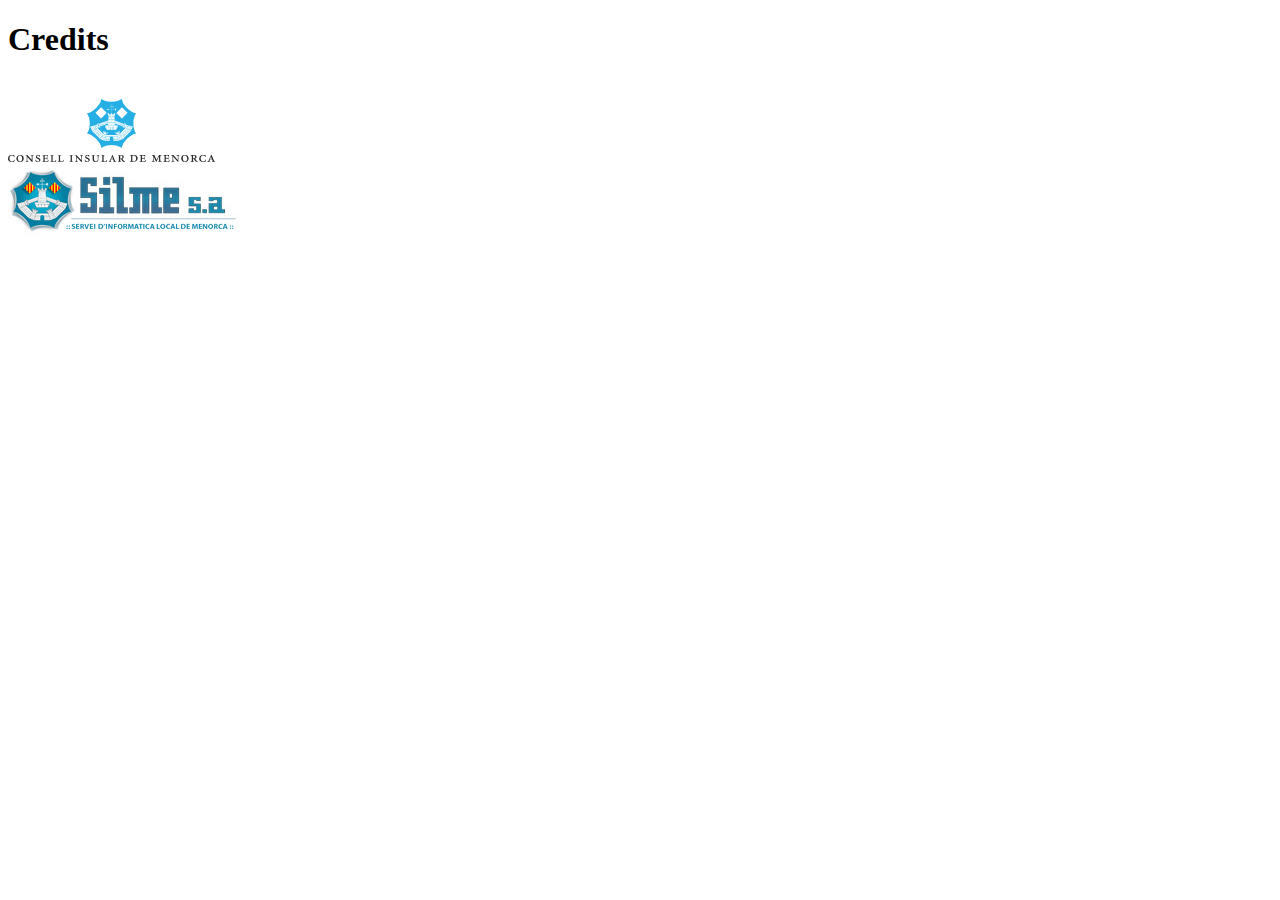
<file: credits.html>
<!DOCTYPE html PUBLIC "-//W3C//DTD HTML 4.01 Transitional//EN" "http://www.w3.org/TR/html4/loose.dtd">
<html>
<head>
<meta http-equiv="Content-Type" content="text/html; charset=utf-8">
<title>Credits</title>
</head>
<body >
<div id="credits" data-role="page" data-theme="c">	
	<div data-role="header" data-position="fixed" data-theme="b">
		<h1>Credits</h1>
	</div>
	<div data-role="content" data-theme="c">
		<img src="img/logo-cime.png" alt="CIME - Consell Insular de Menorca"/ style="display: inline-block;margin-top: 15px; max-width:90%;" onclick="window.open('http://www.cime.es','_system');">
		<br/><img src="img/logo-silme.jpg" alt="Silme" style="max-width:100%;" onclick="window.open('http://www.silme.es', '_system');"/>	
		<!--<br/><img src="img/logo-ide2.png" alt="IDE menorca" style="max-width:100%;"  onclick="window.open('http://cartografia.cime.es', '_system')"/><br>&nbsp;</br>-->
	</div>
</div>
</body>
</html>
</file>
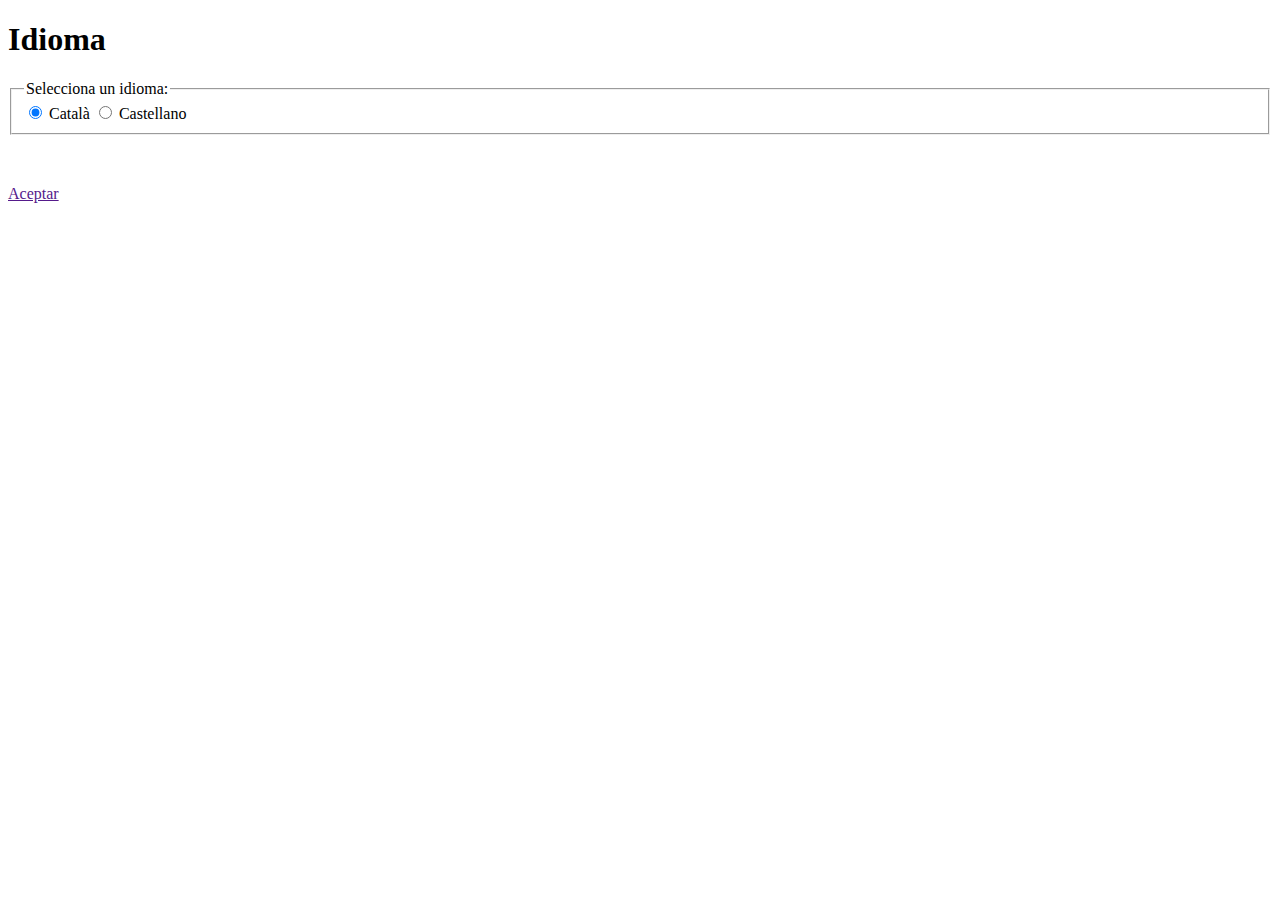
<file: idioma.html>
<!DOCTYPE html PUBLIC "-//W3C//DTD HTML 4.01 Transitional//EN" "http://www.w3.org/TR/html4/loose.dtd">
<html> 
<head>
<meta http-equiv="Content-Type" content="text/html; charset=utf-8">
<title>Idioma</title>
</head>
<body >
<div id="idioma" data-role="page" data-theme="b">	
	<div data-role="header" data-position="fixed" data-theme="b">
		<h1>Idioma</h1>
	</div>
    <div data-role="content"> 
		<fieldset data-role="controlgroup" >
		        <legend>Selecciona un idioma:</legend>
		        <input type="radio" name="radio-idioma" id="radio-idioma-cat" value="cat" checked="checked" />
		        <label for="radio-idioma-cat">Catal&agrave;</label>
		 
		        <input type="radio" name="radio-idioma" id="radio-idioma-cas" value="cas"  />
		        <label for="radio-idioma-cas">Castellano</label>
		 
			<!--
		        <input type="radio" name="radio-idioma" id="radio-idioma-ang" value="ang"  />
		        <label for="radio-idioma-ang">English</label>
		        -->
		</fieldset>   
		<p>&nbsp;</p>
        <a href=""  data-role="button" data-theme="b" id="btnAcceptarIdioma">Aceptar</a>                         
    </div><!-- /content -->
</div>
</body>
</html>
</file>
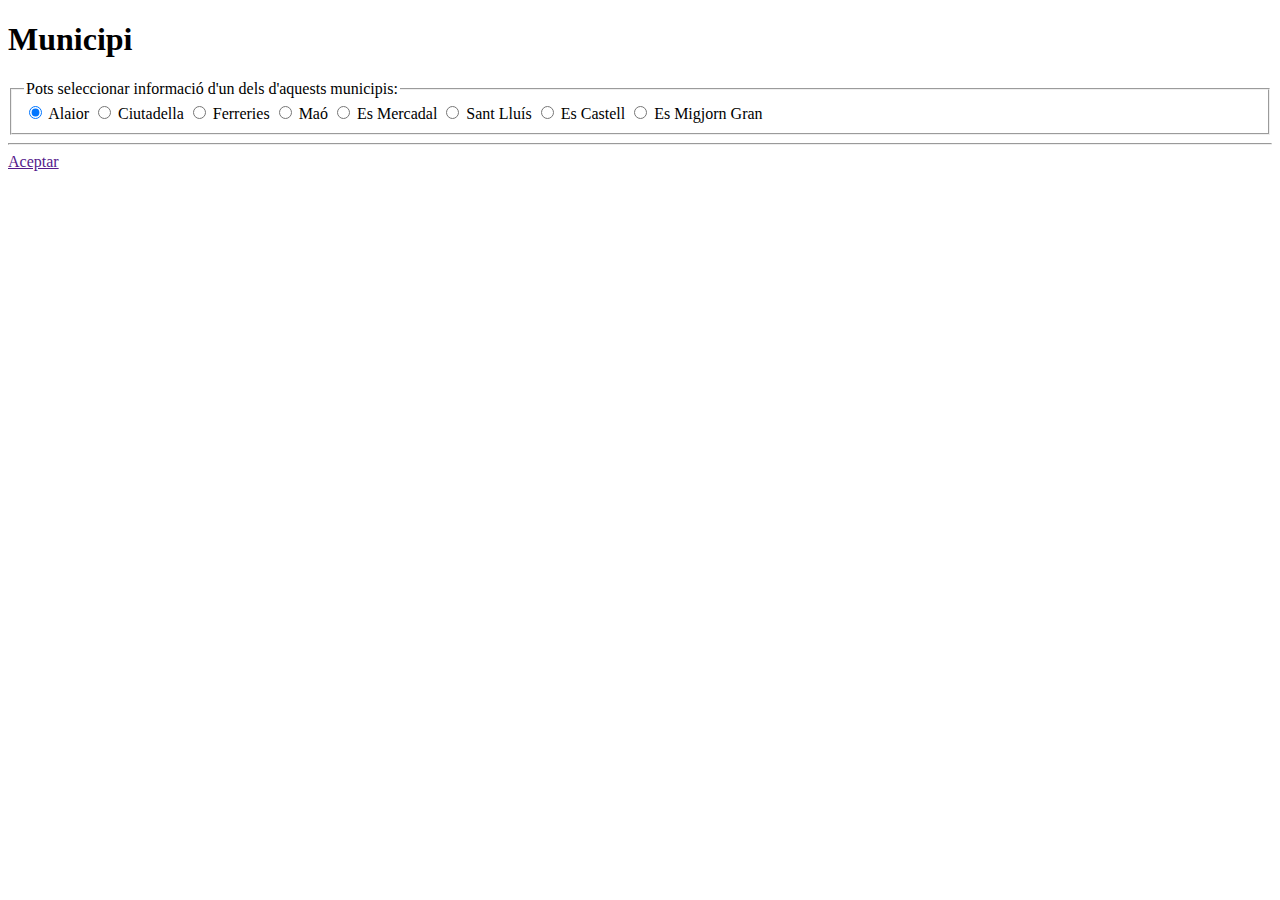
<file: municipi.html>
<!DOCTYPE html PUBLIC "-//W3C//DTD HTML 4.01 Transitional//EN" "http://www.w3.org/TR/html4/loose.dtd">
<html>
<head>
<meta http-equiv="Content-Type" content="text/html; charset=utf-8">
<title>Municipi</title>
</head>
<body >
<div id="municipi" data-role="page" data-theme="b">	
	<div data-role="header" data-position="fixed" data-theme="b">
		<h1>Municipi</h1>
	</div>
    <div data-role="content"> 
		<fieldset data-role="controlgroup" >
		        <legend><div id="lblMunicipi">Pots seleccionar informaci&oacute; d&apos;un dels d&apos;aquests municipis:</div></legend>
		        
		        <input type="radio" name="radio-municipi" id="radio-07002" value="07002" checked="checked" />
		        <label for="radio-07002">Alaior</label>
		 
		        <input type="radio" name="radio-municipi" id="radio-07015" value="07015"  />
		        <label for="radio-07015">Ciutadella</label>
		 
                <input type="radio" name="radio-municipi" id="radio-07023" value="07023"  />
                <label for="radio-07023">Ferreries</label>

                <input type="radio" name="radio-municipi" id="radio-07032" value="07032"  />
                <label for="radio-07032">Ma&oacute;</label>

		        <input type="radio" name="radio-municipi" id="radio-07037" value="07037"  />
		        <label for="radio-07037">Es Mercadal</label>

                <input type="radio" name="radio-municipi" id="radio-07052" value="07052"  />
                <label for="radio-07052">Sant Llu&iacute;s</label>

                <input type="radio" name="radio-municipi" id="radio-07064" value="07064"  />
                <label for="radio-07064">Es Castell</label>

		        <input type="radio" name="radio-municipi" id="radio-07067" value="07067"  />
		        <label for="radio-07067">Es Migjorn Gran</label>

		</fieldset>   
		<hr>
        <a href=""  data-role="button" data-theme="b" id="btnAcceptarMunicipi">Aceptar</a>                         
    </div><!-- /content -->
</div>
</body>
</html>
</file>
